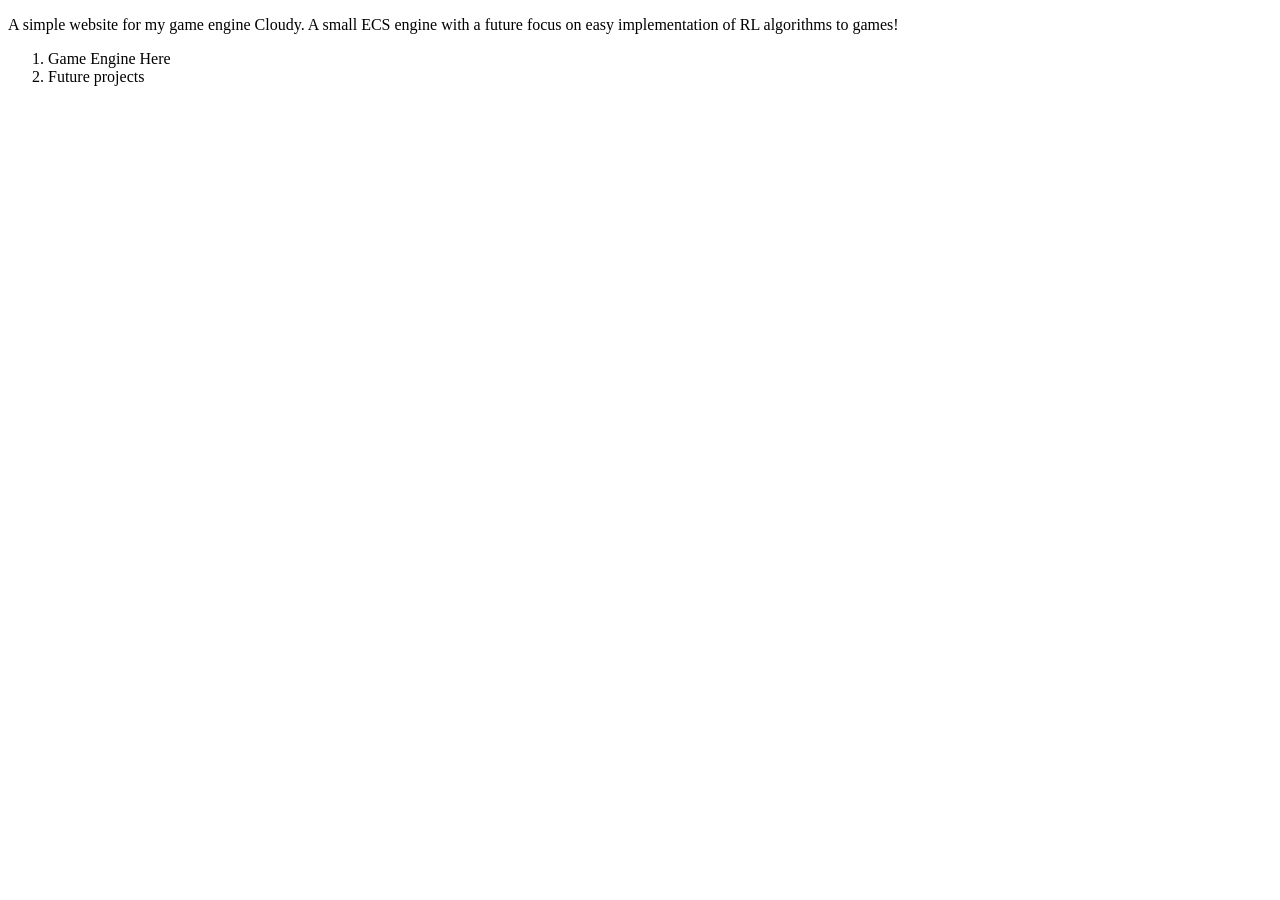
<file: public/index.html>
<!doctype html>
<html lang="en">
    <head>
        <meta charset="UTF-8" />
        <meta name="viewport" content="width=device-width, initial-scale=1.0" />
    </head>

    <body>
        <title>Cloudy Engine</title>
        <p>
            A simple website for my game engine Cloudy. A small ECS engine with
            a future focus on easy implementation of RL algorithms to games!
        </p>
        <ol>
            <li>Game Engine Here</li>
            <li>Future projects</li>
        </ol>
    </body>
    <html></html>
</html>
</file>
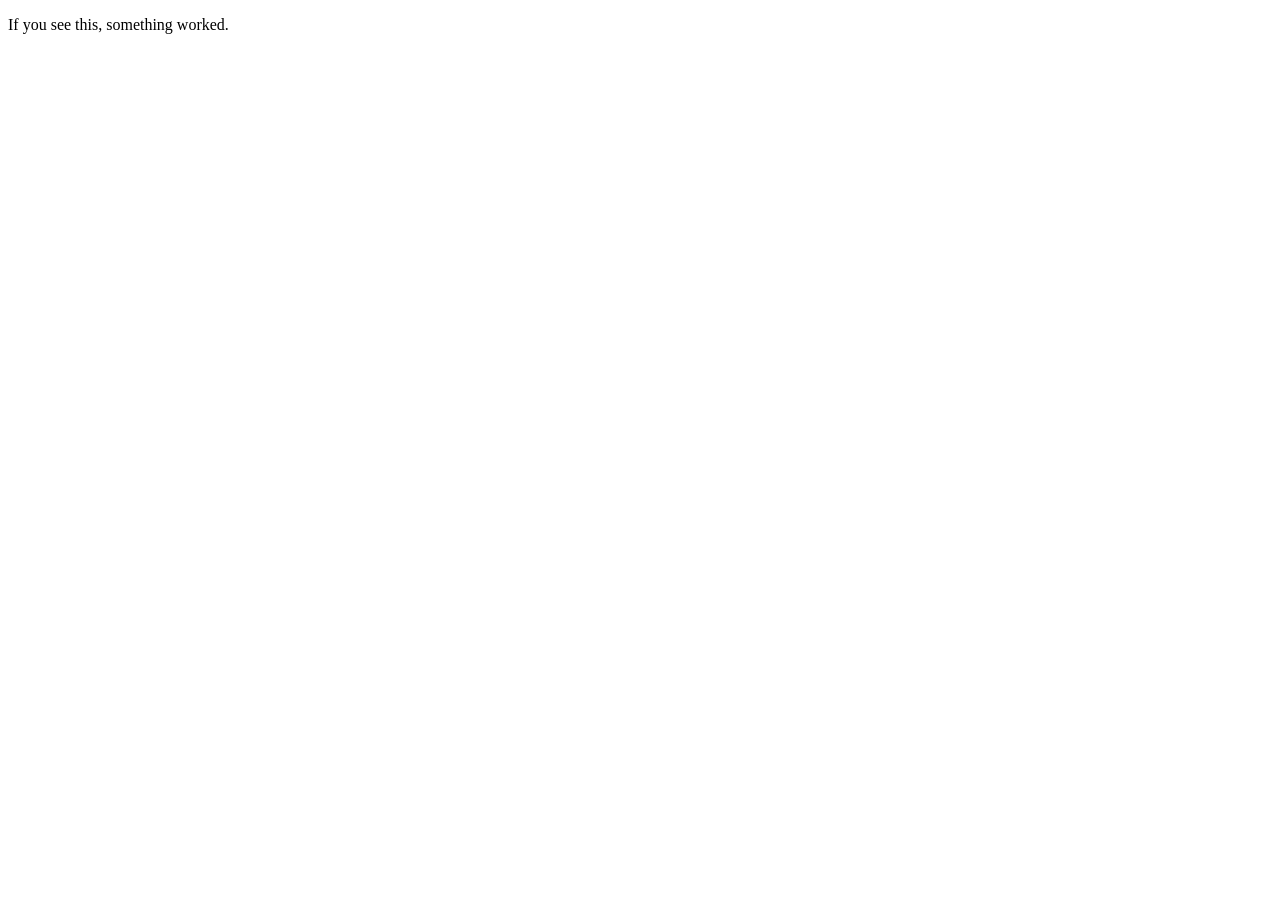
<file: main.html>
<!DOCTYPE html>
<html lang="en"
    <head>
        <meta charset="UTF8">
        <meta name="viewport" content="width=device-width, initial-scale=1.0">
    </head>
    <body>
        <title>Cloudy Engine</title>
        <p>If you see this, something worked.</p>
    </body>
</html>
</file>
